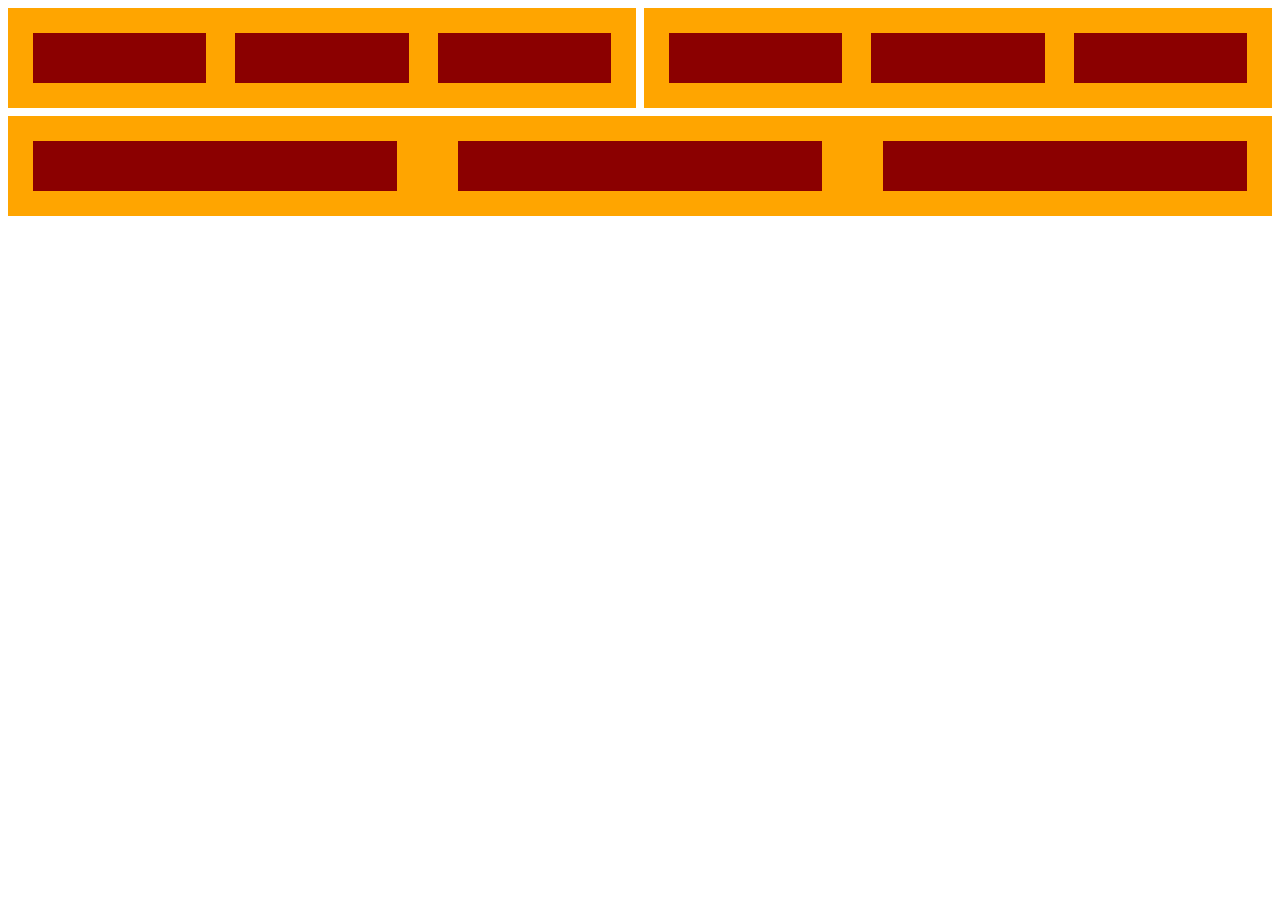
<file: index.html>
<!DOCTYPE html>
<html lang="en-US">
  <head>
    <meta charset="utf-8" />
    <meta name="viewport" content="width=device-width" />
    <title>My test page</title>
    <link href="./index.css" rel="stylesheet" />
  </head>
  <body>
    <div class="layout">
      <div class="child">
        <div></div>
        <div></div>
        <div></div>
      </div>
      <div class="child">
        <div></div>
        <div></div>
        <div></div>
      </div>
      <div class="child last-row">
        <div></div>
        <div></div>
        <div></div>
      </div>
    </div>
  </body>
</html>
</file>
<file: index.css>
.layout {
  display: grid;
  grid-template-columns: 1fr 1fr;
  grid-gap: 8px;
}
.child {
  background: orange;
  text-align: center;
  padding: 25px;
  display: flex;
  justify-content: space-between;
}
.last-row {
  grid-column: 1 / 3;
}
.child > div {
  height: 50px;
  background: darkred;
  flex: 0 1 30%;
}
</file>
